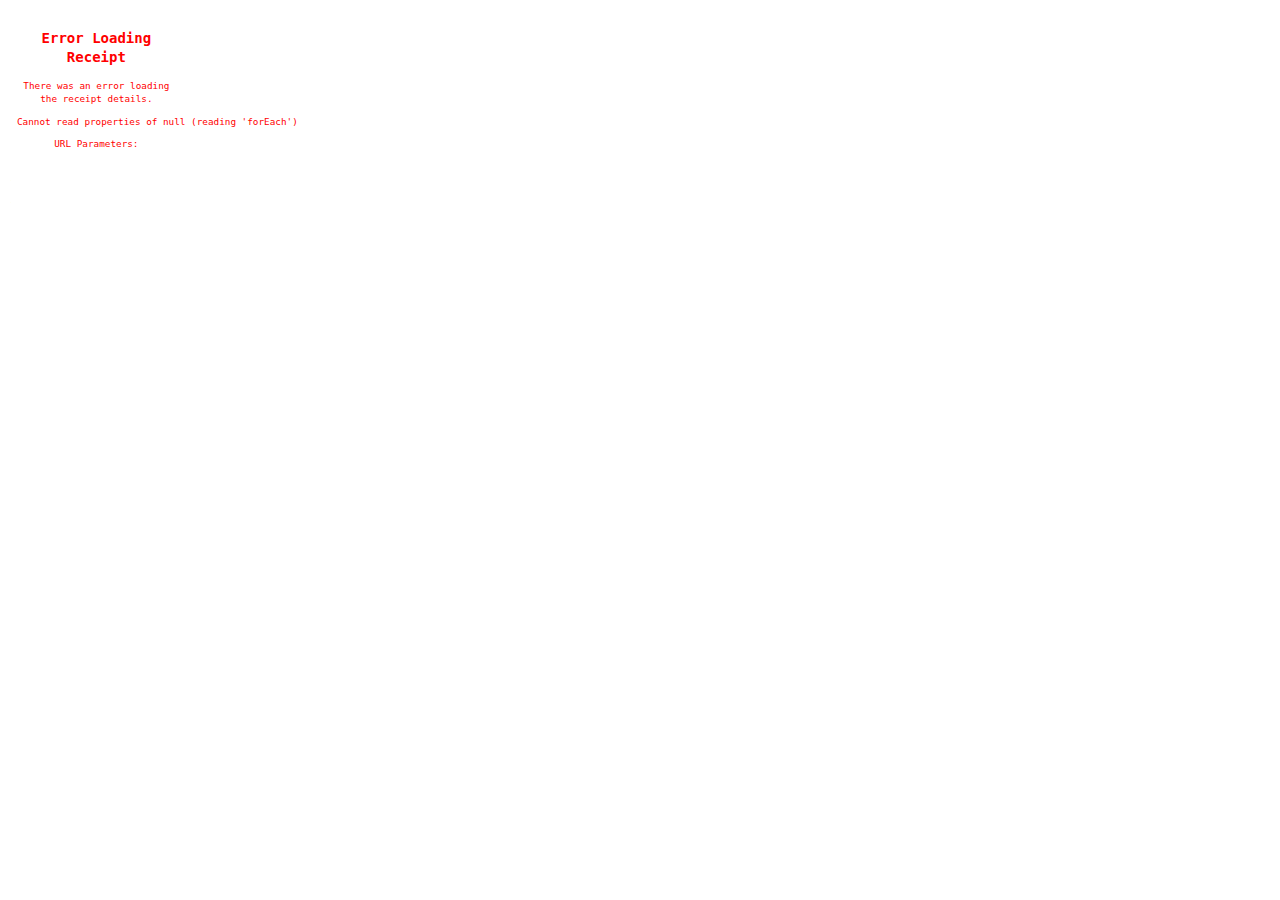
<file: templates/receipt.html>
<!DOCTYPE html>
<html lang="en">
  <head>
    <meta charset="UTF-8" />
    <meta name="viewport" content="width=device-width, initial-scale=1.0" />
    <title>Receipt</title>
    <style>
      @page {
        size: 48mm auto;
        margin: 0;
      }

      body {
        width: 48mm;
        margin: 0;
        padding: 1.5mm;
        font-family: monospace;
        line-height: 1.4;
        font-size: 8pt;
      }

      .receipt-container {
        width: 100%;
        max-width: 45mm;
        margin: 0 auto;
      }

      .logo {
        width: 32mm;
        margin: 0 auto;
        display: block;
      }

      .header-text {
        text-align: center;
        margin: 1.5mm 0;
        font-size: 8pt;
      }

      .contact-info {
        text-align: center;
        margin: 1mm 0;
        font-size: 7pt;
      }

      .divider {
        width: 100%;
        border-bottom: 1px dashed #000;
        margin: 1.5mm 0;
      }

      .date-time {
        display: flex;
        justify-content: space-between;
        margin: 1.5mm 0;
        font-size: 7pt;
      }

      .customer-info {
        display: flex;
        justify-content: space-between;
        margin: 1.5mm 0;
        font-size: 7pt;
      }

      .order-title {
        text-align: center;
        margin: 1.5mm 0;
        font-weight: bold;
        font-size: 8pt;
      }

      .order-item {
        display: flex;
        justify-content: space-between;
        margin: 0.8mm 0;
        white-space: pre;
        font-size: 7pt;
      }

      .total-section {
        margin-top: 1.5mm;
      }

      .total-line {
        display: flex;
        justify-content: space-between;
        white-space: pre;
        margin: 0.8mm 0;
        font-size: 7pt;
        width: 100%;
      }

      .price-align {
        width: 80px;
        text-align: right;
      }

      .footer {
        text-align: center;
        margin-top: 3mm;
        font-size: 7pt;
      }

      .error-message {
        text-align: center;
        padding: 3mm;
        color: red;
        font-size: 7pt;
      }

      @media print {
        body {
          width: 48mm;
          -webkit-print-color-adjust: exact;
          transform: scale(0.8);
          transform-origin: top left;
        }

        .order-item {
          page-break-inside: avoid;
        }

        .total-section {
          page-break-inside: avoid;
        }

        .error-message {
          display: none;
        }

        .order-details {
          display: flex;
          justify-content: space-between;
          margin: 1.5mm 0;
          font-size: 7pt;
        }
      }
    </style>
  </head>
  <body>
    <div class="receipt-container">
      <img src="/static/manokLogo.png" alt="Restaurant Logo" class="logo" />

      <div class="header-text">
        <strong>Sushi ● Ramen ● Japanese Cuisine</strong>
      </div>

      <div class="contact-info">
        Phone Number: 09680918734<br />
        Address: 1366 Laong Laan Rd.
      </div>

      <div class="divider"></div>

      <div class="date-time">
        <span>Date: <span id="receiptDate"></span></span>
        <span>Time: <span id="receiptTime"></span></span>
      </div>

      <div class="customer-info">
        <span>Daily #: <span id="dailyNumber"></span></span>
        <span>Monthly #: <span id="monthlyNumber"></span></span>
      </div>

      <div class="order-details">
        <span>Order Type: <span id="orderType"></span></span>
        <span id="tableInfo"></span>
      </div>

      <div class="divider"></div>

      <div class="order-title">Order List</div>

      <div id="orderItems">
        <!-- Order items will be inserted here by JavaScript -->
      </div>

      <div class="divider"></div>

      <div class="total-section">
        <div class="total-line">
          <span>Total:</span>
          <span id="totalAmount" class="price-align"></span>
        </div>
        <div class="total-line">
          <span>After Discount:</span>
          <span id="discountedAmount" class="price-align"></span>
        </div>
      </div>

      <div class="footer">
        <p>Thank you for your purchase!</p>
        <p>Please come again</p>
      </div>
    </div>

    <script>
      function getUrlParam(param) {
        const urlParams = new URLSearchParams(window.location.search);
        return urlParams.get(param);
      }

      function formatOrderLine(quantity, name, price) {
        const orderText = `${quantity}x ${name}`;
        const priceText = `${price.toFixed(2)}`;
        const maxNameWidth = 22; // Reduced width for name to align prices
        const truncatedName =
          orderText.length > maxNameWidth
            ? orderText.substring(0, maxNameWidth - 3) + '...'
            : orderText;
        const spaces = ' '.repeat(
          Math.max(1, maxNameWidth - truncatedName.length)
        );
        return `${truncatedName}${spaces}${priceText}`;
      }

      function processReceiptData() {
        try {
          const items = JSON.parse(decodeURIComponent(getUrlParam('items')));
          const dailyNumber = getUrlParam('dailyCustomerNumber');
          const monthlyNumber = getUrlParam('monthlyCustomerNumber');
          const orderDate = new Date(getUrlParam('date'));
          const totalAmount = parseFloat(getUrlParam('totalAmount'));
          const discountedTotal = parseFloat(getUrlParam('discountedTotal'));
          const orderType =
            getUrlParam('orderType') === '1' ? 'Dine In' : 'Take Out';
          const tableNum = getUrlParam('tableNum');

          document.getElementById('receiptDate').textContent =
            orderDate.toLocaleDateString();
          document.getElementById('receiptTime').textContent =
            orderDate.toLocaleTimeString();
          document.getElementById('dailyNumber').textContent = dailyNumber;
          document.getElementById('monthlyNumber').textContent = monthlyNumber;
          document.getElementById('orderType').textContent = orderType;
          if (orderType === 'Dine In' && tableNum) {
            document.getElementById(
              'tableInfo'
            ).textContent = `Table #${tableNum}`;
          }

          const orderItemsDiv = document.getElementById('orderItems');
          orderItemsDiv.innerHTML = '';

          items.forEach((item) => {
            const orderItemDiv = document.createElement('div');
            orderItemDiv.className = 'order-item';
            orderItemDiv.textContent = formatOrderLine(
              item.quantity,
              item.name,
              item.price * item.quantity
            );
            orderItemsDiv.appendChild(orderItemDiv);
          });

          document.getElementById(
            'totalAmount'
          ).textContent = `₱${totalAmount.toFixed(2)}`;
          document.getElementById(
            'discountedAmount'
          ).textContent = `₱${discountedTotal.toFixed(2)}`;

          setTimeout(() => {
            window.print();
            setTimeout(() => window.close(), 500);
          }, 500);
        } catch (error) {
          document.body.innerHTML = `
                    <div class="error-message">
                        <h2>Error Loading Receipt</h2>
                        <p>There was an error loading the receipt details.</p>
                        <pre>${error.message}</pre>
                        <p>URL Parameters: ${window.location.search}</p>
                    </div>
                `;
        }
      }

      document.addEventListener('DOMContentLoaded', processReceiptData);
    </script>
  </body>
</html>
</file>
